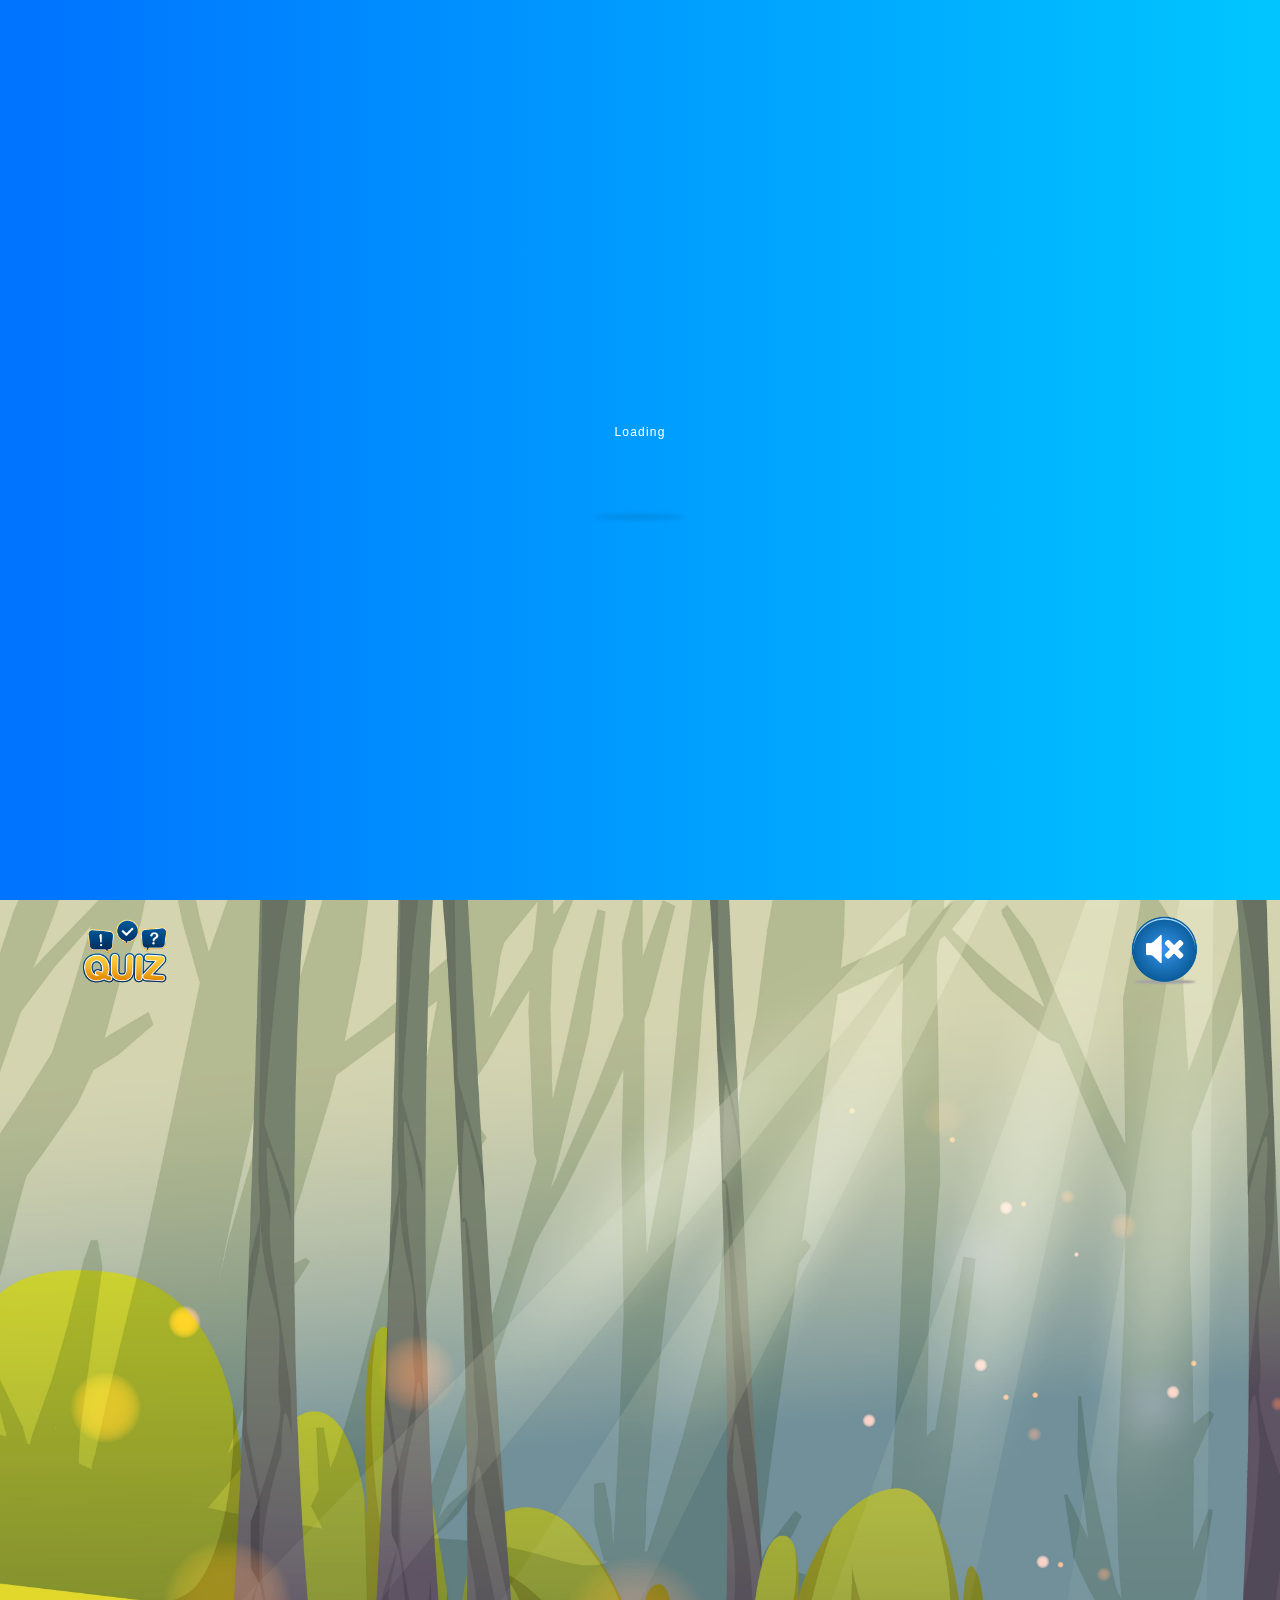
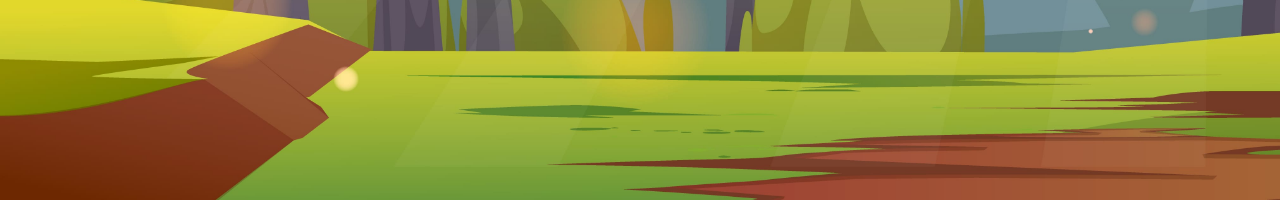
<file: index.html>
<!DOCTYPE html>
<html lang="en">
  <head>
    <meta charset="UTF-8" />
    <meta http-equiv="X-UA-Compatible" content="IE=edge" />
    <meta name="viewport" content="width=device-width, initial-scale=1.0" />
    <title>Quiz Interaktif</title>
    <link type="text/css" rel="stylesheet" href="style.css" />
    <link type="text/css" rel="stylesheet" href="p/css/loader.css" />
    <link
      rel="stylesheet"
      type="text/css"
      href="https://fonts.googleapis.com/css?family=Open Sans" />
    <style>
      #duck {
        position: absolute;
        width: 200px;
        right: 0;
        bottom: 0;
        display: none;
      }
      #duck img {
        width: 100%;
      }
      #panda {
        display: none;
        position: absolute;
        bottom: 2.8em;
        left: -0.6em;
        width: 200px;
      }
      #kupu {
        display: none;
        position: absolute;
        top: 2em;
        right: 18em;
        width: 150px;
      }
      #kupu2 {
        display: none;
        position: absolute;
        top: 2em;
        left: 18.2em;
        width: 150px;
        transform: scaleX(-1);
      }

      @media only screen and (max-width: 1200px) {
        #duck,
        .duck {
          left: 0;
          opacity: 0;
          display: none;
        }
      }
    </style>
  </head>
  <body>
    <div id="loader">
      <div class="cube-wrapper">
        <!-- <div class="cube-folding">
                  <span class="leaf1"></span>
                  <span class="leaf2"></span>
                  <span class="leaf3"></span>
                  <span class="leaf4"></span>
                </div> -->
        <span class="loading" data-name="Loading">Loading</span>
      </div>
    </div>
    <div class="container">
      <nav>
        <div class="logo">
          <a href="./index.html"><img src="./img/icon1.png" /></a>
        </div>
        <div>
          <audio id="track">
            <source src="./musik1.mp3" type="audio/mpeg" />
          </audio>

          <div id="player-container">
            <div id="play-pause" class="play">Play</div>
          </div>
        </div>
      </nav>

      <div id="main">
        <div class="logo-main">
          <img src="./img/icon1.png" />
        </div>
        <div id="title" style="margin-top: -5em">
          <h1 style="color: #f4f809">Kuis Cerdas Cermat</h1>
          <!-- <h3 style="margin-top: -3em">Muh. Ainun Yanuarsyam (20562020015)</h3> -->
        </div>

        <a href="./index2.html">
          <div class="button" style="margin: 0 auto; margin-top: 3em">
            <img src="./img/mulai.png" />
          </div>
        </a>
      </div>
      <div id="duck">
        <img src="./duck1.gif" />
      </div>
    </div>
    <div id="panda" class="panda">
      <img src="./img/5UKD.gif" style="width: 100%" />
    </div>

    <div id="kupu">
      <img src="./img/kupu.GIF" style="width: 100%" />
    </div>
    <div id="kupu2">
      <img src="./img/kupu.GIF" style="width: 100%" />
    </div>
    <audio id="click" style="display: none">
      <source src="./click.mp3" type="audio/mpeg" />
    </audio>
    <script src="./musik.js"></script>
    <script src="./js/minified/gsap.min.js"></script>
    <script>
      var click = document.getElementById("click");
      function ok() {
        click.play();
      }
      const a = document.querySelector("#loader");
      const c = document.querySelector(".container");
      const duck = document.querySelector("#duck");
      const panda = document.querySelector("#panda");
      const kupu = document.querySelector("#kupu");
      const kupu2 = document.querySelector("#kupu2");

      setTimeout(() => {
        a.style.display = "none";
        duck.style.display = "block";
        panda.style.display = "block";
        kupu.style.display = "block";
        kupu2.style.display = "block";
      }, 5000);

      gsap.from("#panda", {
        y: -500,
        // rotation: 360,
        duration: 2,
        ease: "bounce.out",
        delay: 5,
        opacity: 0,
      });

      gsap.from("#main", {
        scale: 0.1,
        // rotation: 360,
        duration: 3,
        ease: "bounce.out",
        delay: 5,
        opacity: 0,
      });

      gsap.from("#kupu", {
        x: 500,
        // rotation: 360,
        duration: 3,
        delay: 7,
      });

      gsap.from("#kupu2", {
        x: -500,
        // rotation: 360,
        duration: 3,
        delay: 7,
      });
    </script>
  </body>
</html>
</file>
<file: style.css>
body {
    font-family: Open Sans;
    padding: 0;
    margin: 0;
    overflow-x: hidden;
    overflow-y: hidden;
    
}
.logo{
    width: 90px;
    margin-top: 0.4em;
}

.logo img{
width: 100%;
}
.logo img:hover{
transform: scale(1.2);
}
.logo:hover::after{
content: "Kembali Home";
text-align: center;
background-color: #EEE;
padding: 0.5em;
border-radius: 5px;
width: 10em;
position: absolute;
top: 6.2em;
left: 2.4em;
opacity: .8;
}
nav{
  display: flex;
  margin-left: 5em;
margin-right: 5em;
  justify-content: space-between;
  gap: 2em;
    
}
#player-container{
    margin-top: 1em;
    text-indent: -999999px;
    width: 70px;
    height: 70px;
    /* background-color: #f7762b;
   border: 3px solid #f76918; */
    
    border-radius: 10px;
    cursor: pointer;
}
#player-container:hover{
    transform: scale(1.2);
}


.play {
   
    width: 100%;
    height: 100%;
    background-image: url('./img/off.png');
    background-size: cover;
    /* background-image: url([data-uri]); */
  }
  .pause {
   
    width: 100%;
    height: 100%;
    background-image: url('./img/on.png');
    background-size: cover;
     
  }
.container{
    width: 100%;
    background-image: url('./bg1.jpg');
    background-size: cover;
    /* background-color: #888; */
    height: 100vh;
overflow-x: hidden;
    
}

h1,h3 {
    text-align: center;
}


#quiz {
    text-indent: 10px;
    display:none;
}

.btn-wrap{
    display: flex;
    justify-content: space-around;
    margin: 0 auto;
    margin-top: 2em;
    height: 50px;
}
.button{
    width: 40px;
    border: 1px solid #804000;
    background: linear-gradient(to bottom, #FF8000, #FA6900);
    padding: 8px 48px;
    color: #EEE;
    text-decoration: none;
    border-radius: 4px;
    font-family: Segoe UI;
    transition: all 0.05s linear,background-color 0.1s linear,color 0.1s linear;
    box-shadow: 0 7px 0 #804000;
    font-size: 1.4em;
    font-weight: bold;
  }
  
  .button:hover{
    background: linear-gradient(to bottom, #FF8000, #FF9000);
    transform: scale(1.2);
    color: #FFF;
  }
  
  .button:active{
    margin-top: 3px;
    box-shadow: 0 4px 0 #804000;
  }

.button a {
    text-decoration: none;
    color: black;
}

.button img{
    width: 100%;
}

#main {
    width:50%;
    height: 70%;
    margin:auto;
    padding: 0 25px 40px 10px;
    background-color: #1E90FF;
    border:4px solid #B0E0E6;
    border-radius:5px;
    color: #FFFFFF;
    font-weight: bold;
    box-shadow: 5px 5px 5px #888;
    opacity: 0.9;
    box-sizing: border-box;
}


.logo-main{
    width: 170px;
    margin: 0 auto;
    margin-top: -1em;
}
.logo-main img{
    width: 100%;
}

ul {
    list-style-type: none;
    padding: 0;
    margin: 0;
}

#prev {
    display:none;
}

#start {
    display:none;
    width: 120px;
    height: 40px;
    text-align: center;
 
}




@media only screen and (max-width: 1200px) {
    #duck,.duck{
        /* width: 200px;
        right: -65px; */
        display: none;
        
    }

    #main{
        margin-top: 1.5em;
        width: 80%;
    }

    li{
        margin-top: 2em;
    }

    .container{
        height: 100vh;
        overflow-x: hidden;
        overflow-y: hidden;
        border: 2px solid black;
    }

    #kupu,#kupu2,#panda{
        opacity: 0;
    }

    
  }
</file>
<file: p/css/loader.css>
@import url(https://fonts.googleapis.com/css?family=Archivo+Narrow);
.cube-folding {
  width: 50px;
  height: 50px;
  display: inline-block;
  transform: rotate(45deg);
  font-size: 0;
}
.cube-folding span {
  position: relative;
  width: 25px;
  height: 25px;
  transform: scale(1.1);
  display: inline-block;
}
.cube-folding span::before {
  content: "";
  background-color: white;
  position: absolute;
  left: 0;
  top: 0;
  display: block;
  width: 25px;
  height: 25px;
  transform-origin: 100% 100%;
  -webkit-animation: folding 2.5s infinite linear both;
  animation: folding 2.5s infinite linear both;
}
.cube-folding .leaf2 {
  transform: rotateZ(90deg) scale(1.1);
}
.cube-folding .leaf2::before {
  -webkit-animation-delay: 0.3s;
  animation-delay: 0.3s;
  background-color: #f2f2f2;
}
.cube-folding .leaf3 {
  transform: rotateZ(270deg) scale(1.1);
}
.cube-folding .leaf3::before {
  -webkit-animation-delay: 0.9s;
  animation-delay: 0.9s;
  background-color: #f2f2f2;
}
.cube-folding .leaf4 {
  transform: rotateZ(180deg) scale(1.1);
}
.cube-folding .leaf4::before {
  -webkit-animation-delay: 0.6s;
  animation-delay: 0.6s;
  background-color: #e6e6e6;
}

@-webkit-keyframes folding {
  0%, 10% {
    transform: perspective(140px) rotateX(-180deg);
    -webkit-opacity: 0;
    -moz-opacity: 0;
    opacity: 0;
  }
  25%, 75% {
    transform: perspective(140px) rotateX(0deg);
    -webkit-opacity: 1;
    -moz-opacity: 1;
    opacity: 1;
  }
  90%, 100% {
    transform: perspective(140px) rotateY(180deg);
    -webkit-opacity: 0;
    -moz-opacity: 0;
    opacity: 0;
  }
}
@keyframes folding {
  0%, 10% {
    transform: perspective(140px) rotateX(-180deg);
    -webkit-opacity: 0;
    -moz-opacity: 0;
    opacity: 0;
  }
  25%, 75% {
    transform: perspective(140px) rotateX(0deg);
    -webkit-opacity: 1;
    -moz-opacity: 1;
    opacity: 1;
  }
  90%, 100% {
    transform: perspective(140px) rotateY(180deg);
    -webkit-opacity: 0;
    -moz-opacity: 0;
    opacity: 0;
  }
}
.cube-wrapper {
  position: fixed;
  left: 50%;
  top: 50%;
  margin-top: -50px;
  margin-left: -50px;
  width: 100px;
  height: 100px;
  text-align: center;
}
.cube-wrapper:after {
  content: "";
  position: absolute;
  left: 0;
  right: 0;
  bottom: -20px;
  margin: auto;
  width: 90px;
  height: 6px;
  z-index: 1;
  background-color: rgba(0, 0, 0, 0.1);
  filter: blur(2px);
  border-radius: 100%;
  -webkit-animation: shadow 0.5s ease infinite alternate;
  animation: shadow 0.5s ease infinite alternate;
}
.cube-wrapper .loading {
  font-size: 12px;
  letter-spacing: 0.1em;
  display: block;
  color: white;
  position: relative;
  top: 25px;
  z-index: 2;
  -webkit-animation: text 0.5s ease infinite alternate;
  animation: text 0.5s ease infinite alternate;
}

@-webkit-keyframes text {
  100% {
    top: 35px;
  }
}
@keyframes text {
  100% {
    top: 35px;
  }
}
@-webkit-keyframes shadow {
  100% {
    bottom: -18px;
    width: 100px;
  }
}
@keyframes shadow {
  100% {
    bottom: -18px;
    width: 100px;
  }
}
#loader {
  min-height: 100vh;
  margin: 0;
}

#loader {
  background: #00c6ff; /* fallback for old browsers */ /* Chrome 10-25, Safari 5.1-6 */
  background: linear-gradient(to left, #00c6ff, #0072ff); /* W3C, IE 10+/ Edge, Firefox 16+, Chrome 26+, Opera 12+, Safari 7+ */
  font-family: arial;
  z-index: 99999;
}

h1 {
  font-size: 26px;
  display: block;
  text-align: center;
  color: #fff;
  padding: 50px 20px;
  font-weight: 300;
  font-family: "Archivo Narrow", sans-serif;
}

.made-with-love {
  position: fixed;
  left: 0;
  width: 100%;
  bottom: 10px;
  text-align: center;
  font-size: 10px;
  z-index: 9999;
  font-family: arial;
  color: #fff;
}
.made-with-love i {
  font-style: normal;
  color: #f50057;
  font-size: 14px;
  position: relative;
  top: 2px;
}
.made-with-love a {
  color: #fff;
  text-decoration: none;
}
.made-with-love a:hover {
  text-decoration: underline;
}/*# sourceMappingURL=loader.css.map */
</file>
